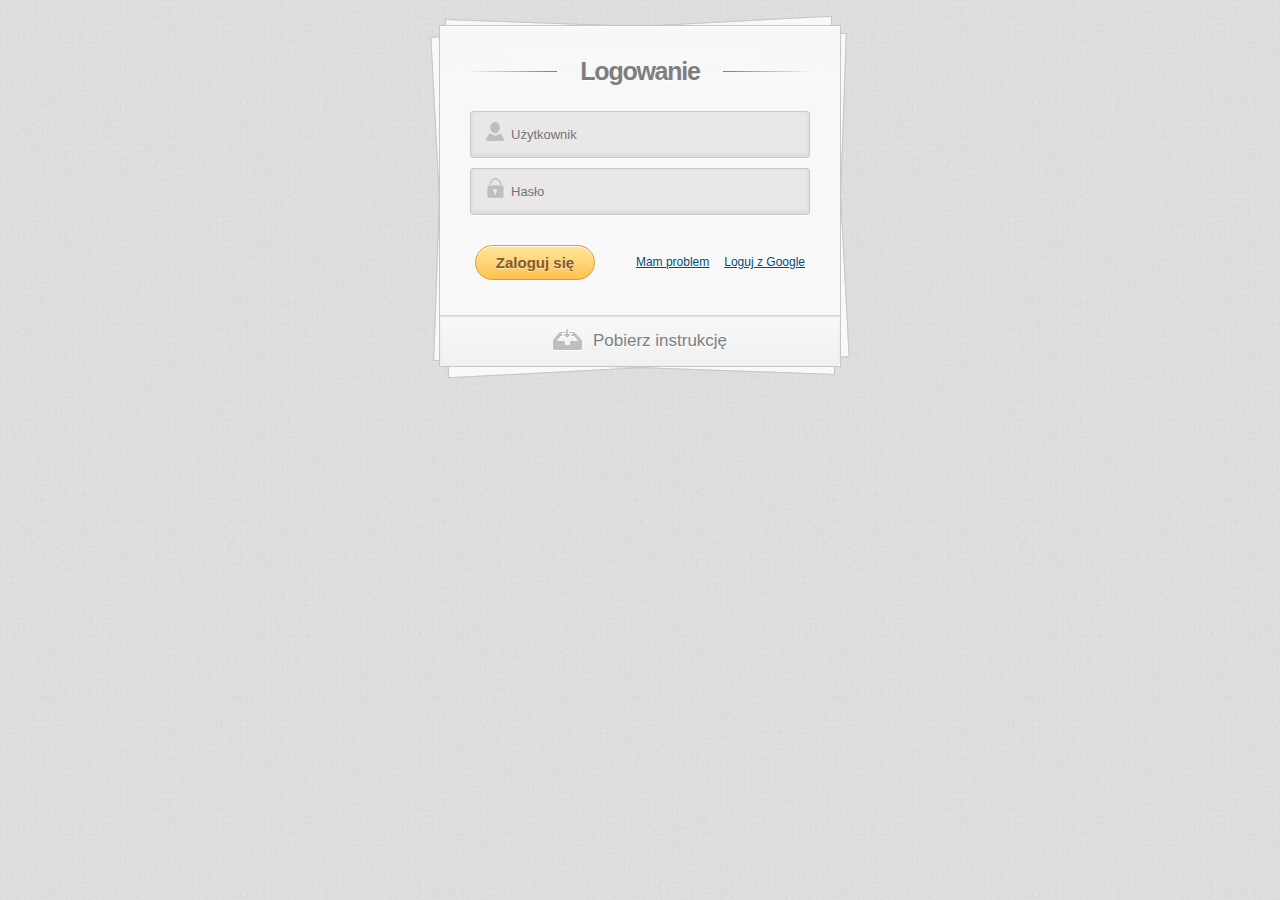
<file: src/main/webapp/index.html>
<!DOCTYPE html>
<!--[if lt IE 7 ]> <html lang="en" class="ie6 ielt8"> <![endif]-->
<!--[if IE 7 ]>    <html lang="en" class="ie7 ielt8"> <![endif]-->
<!--[if IE 8 ]>    <html lang="en" class="ie8"> <![endif]-->
<!--[if (gte IE 9)|!(IE)]><!-->
<html lang="en"> <!--<![endif]-->
    <head>
        <meta charset="utf-8">
        <title>Logowanie do aplikacji</title>
        <link rel="stylesheet" type="text/css" href="style.css" />
    </head>
    <body>
        <div class="container">
            <section id="content">
                <form action="/tools/UserAccountLoginServlet" method="post">
                    <h1>Logowanie</h1>
                    <div>
                        <input type="text" placeholder="Użytkownik" required="" id="username" name="username" />
                    </div>
                    <div>
                        <input type="password" placeholder="Hasło" required="" id="password" name="password" />
                    </div>
                    <div>
                        <input type="submit" value="Zaloguj się" />
                        <a href="index.jsp">Loguj z Google</a>
                        <a href="#">Mam problem</a>
                    </div>
                </form><!-- form -->
                <div class="button">
                    <a href="https://docs.google.com/document/d/1IHsfjAaVdmcjpvM4o-j6gSXZiTT8A0485p7GEVLiMuY/export?format=pdf">Pobierz instrukcję</a>
                </div><!-- button -->
            </section><!-- content -->
        </div><!-- container -->
    </body>
</html>
</file>
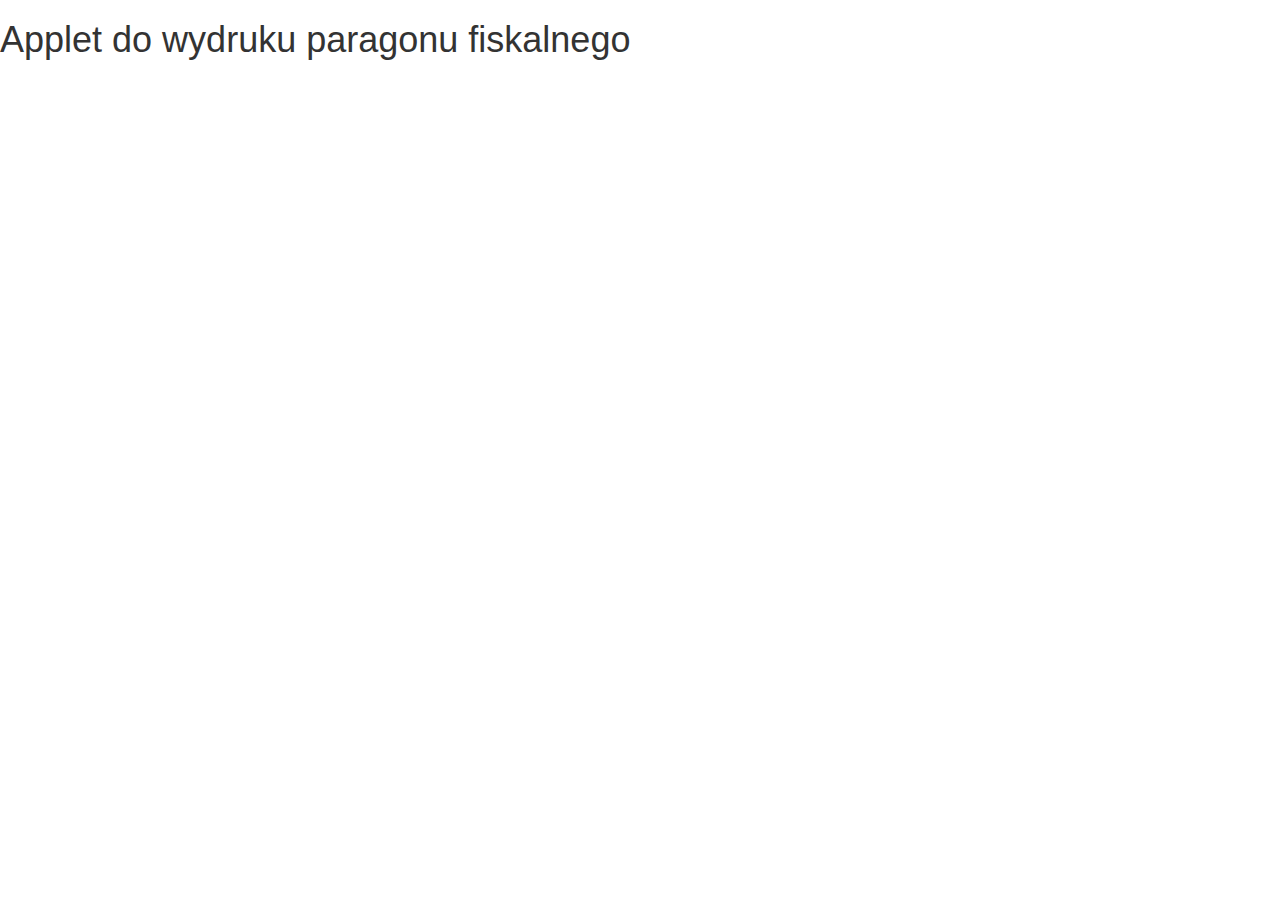
<file: src/main/webapp/fps/index.html>
<!DOCTYPE html>
<html lang="en">
    <head>
        <meta charset="utf-8">
        <meta http-equiv="X-UA-Compatible" content="IE=edge">
        <meta name="viewport" content="width=device-width, initial-scale=1">
        <title>Bootstrap 101 Template</title>

        <!-- Bootstrap -->
        <link href="./bootstrap/css/bootstrap.min.css" rel="stylesheet">

        <!-- HTML5 shim and Respond.js for IE8 support of HTML5 elements and media queries -->
        <!-- WARNING: Respond.js doesn't work if you view the page via file:// -->
        <!--[if lt IE 9]>
          <script src="https://oss.maxcdn.com/html5shiv/3.7.2/html5shiv.min.js"></script>
          <script src="https://oss.maxcdn.com/respond/1.4.2/respond.min.js"></script>
        <![endif]-->
    </head>
    <body>
        <h1>Applet do wydruku paragonu fiskalnego</h1>

        <!-- jQuery (necessary for Bootstrap's JavaScript plugins) -->
        <script src="https://ajax.googleapis.com/ajax/libs/jquery/1.11.1/jquery.min.js"></script>
        <!-- Include all compiled plugins (below), or include individual files as needed -->
        <script src="./bootstrap/js/bootstrap.min.js"></script>
    </body>
</html>
</file>
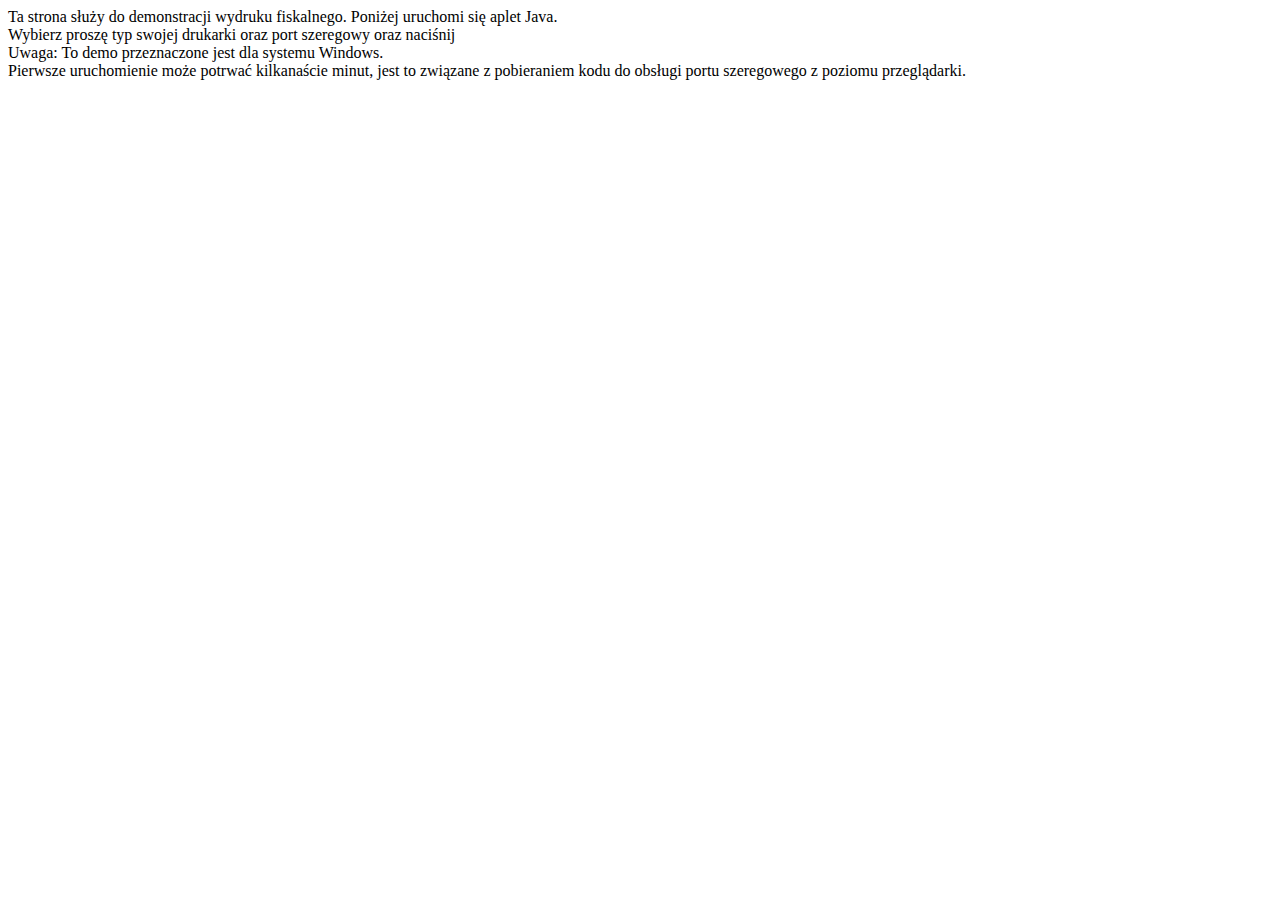
<file: src/main/webapp/fps/2014/0826/index.html>
<!DOCTYPE html>
<html>
    <head>
        <meta charset="utf-8">
        <meta http-equiv="Content-Type" content="text/html; charset=UTF-8">
        <title>Demo Wydruk paragonu</title>
    </head>
    <body>
        <div>Ta strona służy do demonstracji wydruku fiskalnego. Poniżej uruchomi się aplet Java.</div>
        <div>Wybierz proszę typ swojej drukarki oraz port szeregowy oraz naciśnij </div>
        <div>Uwaga: To demo przeznaczone jest dla systemu Windows.<br>Pierwsze uruchomienie może potrwać kilkanaście minut, jest to związane z pobieraniem kodu do obsługi portu szeregowego z poziomu przeglądarki.</div>
        <div>
            <applet code="applet.Applet" width=400 height=400 archive="fps-applet-1.0.jar">
            </applet>
        </div>
    </body>
</html>
</file>
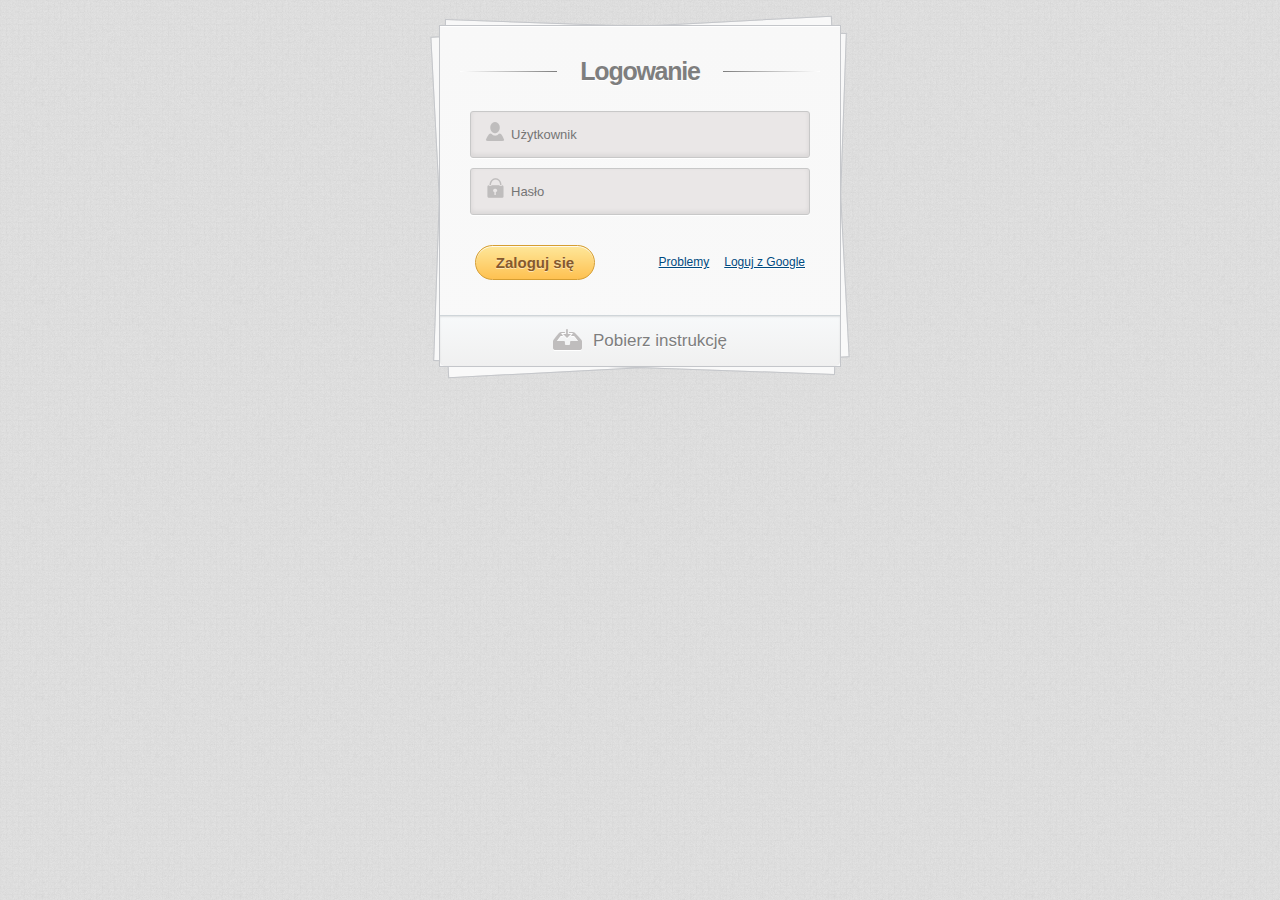
<file: src/main/webapp/login-form.html>
<!DOCTYPE html>
<!--[if lt IE 7 ]> <html lang="en" class="ie6 ielt8"> <![endif]-->
<!--[if IE 7 ]>    <html lang="en" class="ie7 ielt8"> <![endif]-->
<!--[if IE 8 ]>    <html lang="en" class="ie8"> <![endif]-->
<!--[if (gte IE 9)|!(IE)]><!-->
<html lang="en"> <!--<![endif]-->
    <head>
        <meta charset="utf-8">
        <title>Logowanie do aplikacji</title>
        <link rel="stylesheet" type="text/css" href="assets/css/login-form.css" />
    </head>
    <body>
        <div class="container">
            <section id="content">
                <form action="/tools/UserAccountLoginServlet" method="post">
                    <h1>Logowanie</h1>
                    <div>
                        <input type="text" placeholder="Użytkownik" required="" id="username" name="username" />
                    </div>
                    <div>
                        <input type="password" placeholder="Hasło" required="" id="password" name="password" />
                    </div>
                    <div>
                        <input type="submit" value="Zaloguj się" />
                        <a href="login-gae.jsp">Loguj z Google</a>
                        <a href="https://bitbucket.org/bprokop/natanedwin/issues">Problemy</a>
                    </div>
                </form><!-- form -->
                <div class="button">
                    <a href="https://docs.google.com/document/d/1IHsfjAaVdmcjpvM4o-j6gSXZiTT8A0485p7GEVLiMuY/export?format=pdf">Pobierz instrukcję</a>
                </div><!-- button -->
            </section><!-- content -->
        </div><!-- container -->
    </body>
</html>
</file>
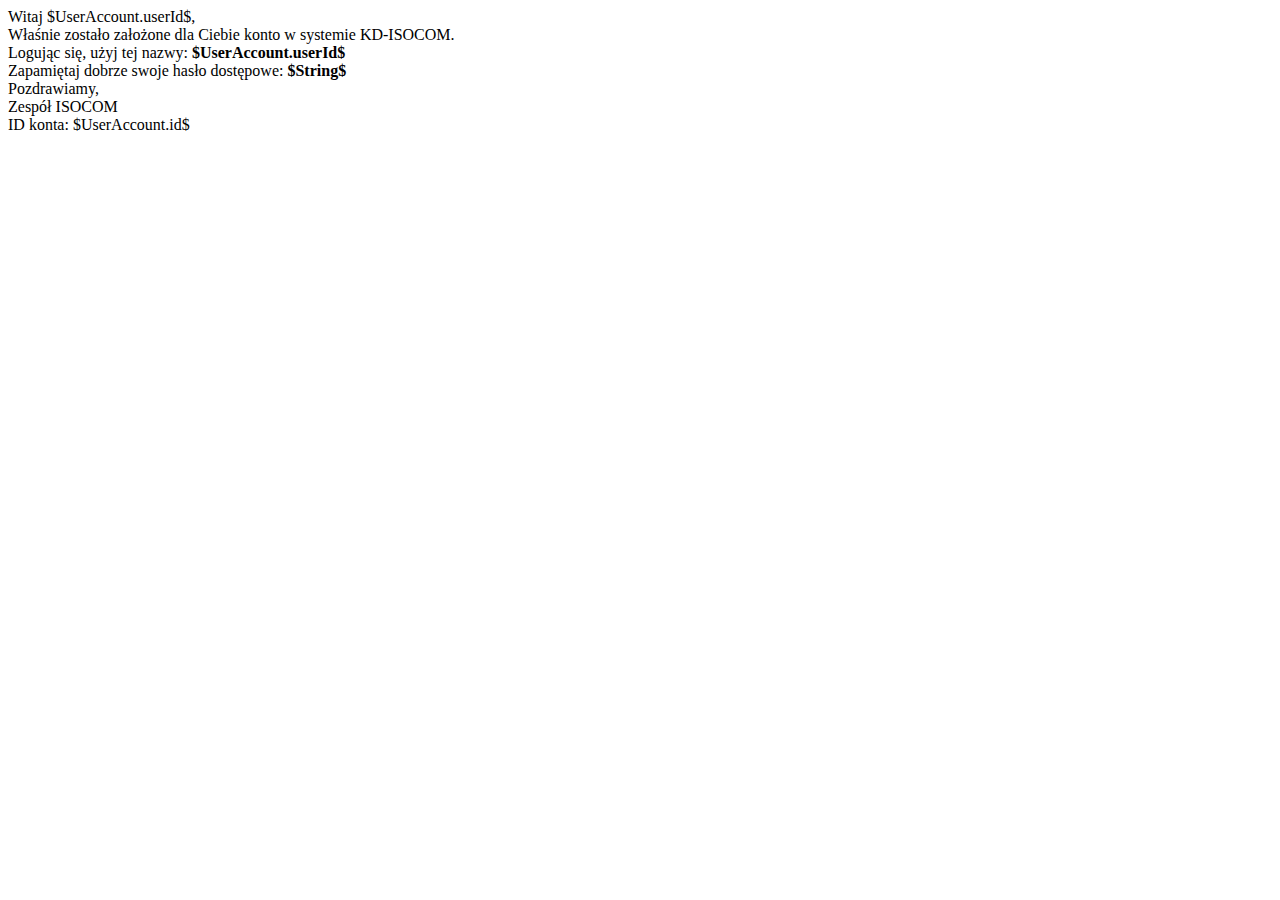
<file: src/main/resources/templates/UserAccountCreated.html>
<!DOCTYPE html>
<html>
    <head>
        <title></title>
        <meta http-equiv="Content-Type" content="text/html; charset=UTF-8">
    </head>
    <body>
        <div>
            Witaj $UserAccount.userId$,<br>
            Właśnie zostało założone dla Ciebie konto w systemie KD-ISOCOM.<br>
            Logując się, użyj tej nazwy: <b>$UserAccount.userId$</b><br>
            Zapamiętaj dobrze swoje hasło dostępowe: <b>$String$</b><br>
            Pozdrawiamy,<br>Zespół ISOCOM<br>ID konta: $UserAccount.id$
        </div>
    </body>
</html>
</file>
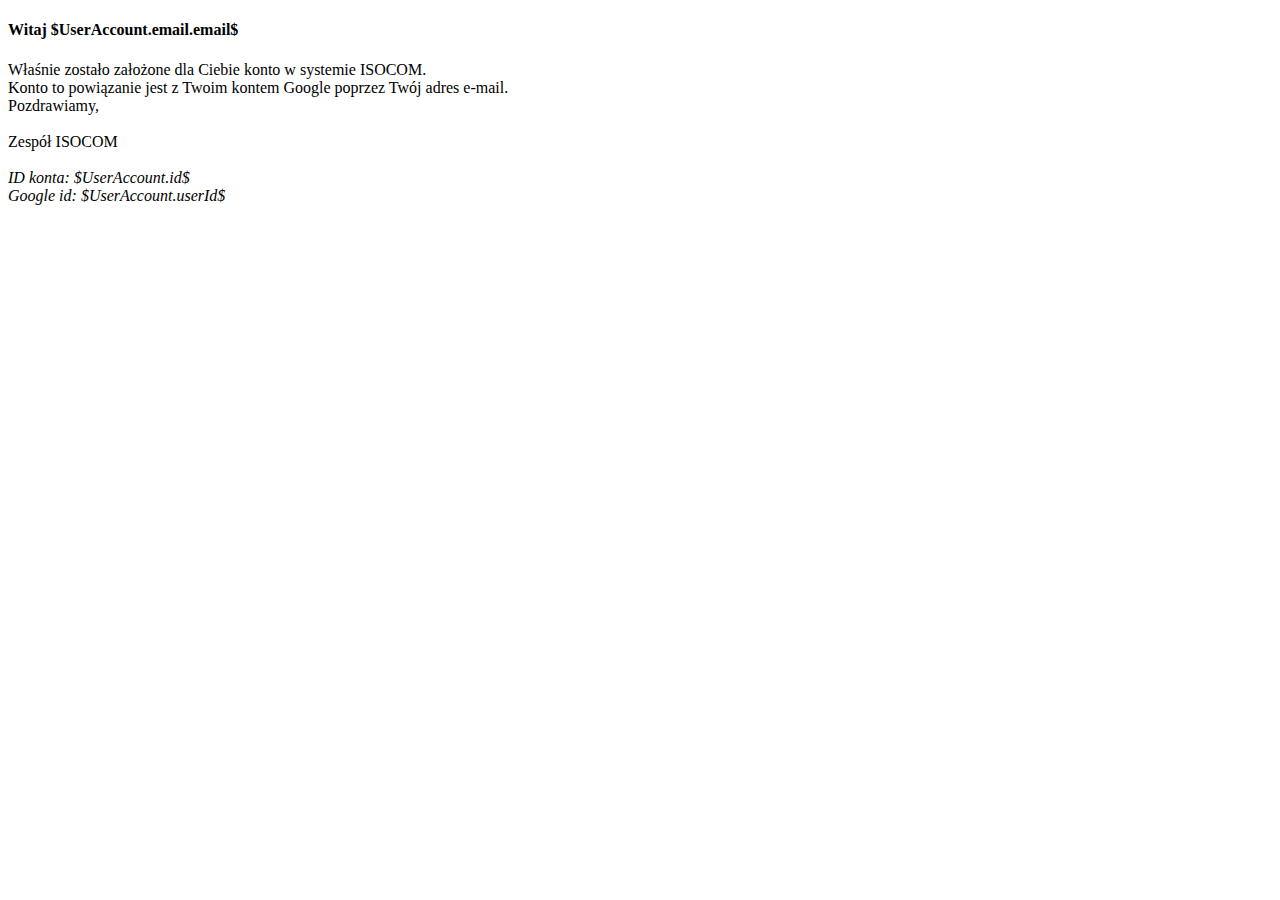
<file: src/main/resources/templates/UserGoogleAccount.html>
<!DOCTYPE html>
<html>
    <head>
        <title></title>
        <meta http-equiv="Content-Type" content="text/html; charset=UTF-8">
    </head>
    <body>
        <div>
            <h4>Witaj $UserAccount.email.email$</h4>
            Właśnie zostało założone dla Ciebie konto w systemie ISOCOM.<br>
            Konto to powiązanie jest z Twoim kontem Google poprzez Twój adres e-mail.<br>
            Pozdrawiamy,<br><br>
            Zespół ISOCOM<br><br>
            <i>ID konta: $UserAccount.id$<br>Google id: $UserAccount.userId$</i>
        </div>
    </body>
</html>
</file>
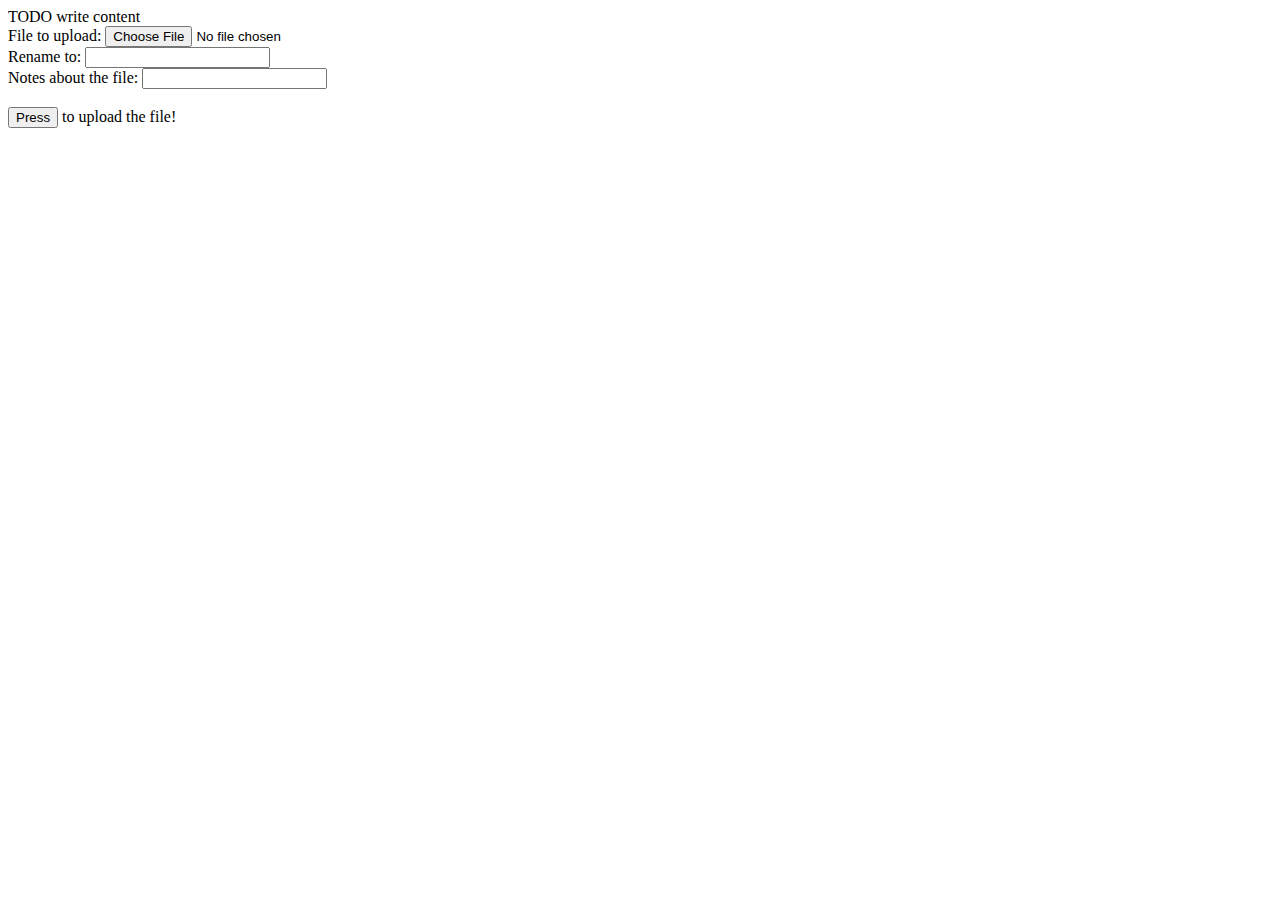
<file: src/main/webapp/tools/GcsFileUpload.html>
<!DOCTYPE html>
<!--
To change this license header, choose License Headers in Project Properties.
To change this template file, choose Tools | Templates
and open the template in the editor.
-->
<html>
    <head>
        <title>TODO supply a title</title>
        <meta charset="UTF-8">
        <meta name="viewport" content="width=device-width">
    </head>
    <body>
        <div>TODO write content</div>

        <form method="POST" enctype="multipart/form-data" action="GcsFileUpload">
            File to upload: <input type="file" name="upfile"><br/>
            Rename to: <input type="text" name="renameTo"><br/>
            Notes about the file: <input type="text" name="description"><br/>
            <br/>
            <input type="submit" value="Press"> to upload the file!
        </form>
    </body>
</html>
</file>
<file: src/main/webapp/style.css>
/* Reset CSS */
html, body, div, span, applet, object, iframe,
h1, h2, h3, h4, h5, h6, p, blockquote, pre,
a, abbr, acronym, address, big, cite, code,
del, dfn, em, font, img, ins, kbd, q, s, samp,
small, strike, strong, sub, sup, tt, var,
b, u, i, center,
dl, dt, dd, ol, ul, li,
fieldset, form, label, legend,
table, caption, tbody, tfoot, thead, tr, th, td {
	margin: 0;
	padding: 0;
	border: 0;
	outline: 0;
	font-size: 100%;
	vertical-align: baseline;
	background: transparent;
}
body {
	background: #DCDDDF url(7AF2Qzt.png);
	color: #000;
	font: 14px Arial;
	margin: 0 auto;
	padding: 0;
	position: relative;
}
h1{ font-size:28px;}
h2{ font-size:26px;}
h3{ font-size:18px;}
h4{ font-size:16px;}
h5{ font-size:14px;}
h6{ font-size:12px;}
h1,h2,h3,h4,h5,h6{ color:#563D64;}
small{ font-size:10px;}
b, strong{ font-weight:bold;}
a{ text-decoration: none; }
a:hover{ text-decoration: underline; }
.left { float:left; }
.right { float:right; }
.alignleft { float: left; margin-right: 15px; }
.alignright { float: right; margin-left: 15px; }
.clearfix:after,
form:after {
	content: ".";
	display: block;
	height: 0;
	clear: both;
	visibility: hidden;
}
.container { margin: 25px auto; position: relative; width: 900px; }
#content {
	background: #f9f9f9;
	background: -moz-linear-gradient(top,  rgba(248,248,248,1) 0%, rgba(249,249,249,1) 100%);
	background: -webkit-linear-gradient(top,  rgba(248,248,248,1) 0%,rgba(249,249,249,1) 100%);
	background: -o-linear-gradient(top,  rgba(248,248,248,1) 0%,rgba(249,249,249,1) 100%);
	background: -ms-linear-gradient(top,  rgba(248,248,248,1) 0%,rgba(249,249,249,1) 100%);
	background: linear-gradient(top,  rgba(248,248,248,1) 0%,rgba(249,249,249,1) 100%);
	filter: progid:DXImageTransform.Microsoft.gradient( startColorstr='#f8f8f8', endColorstr='#f9f9f9',GradientType=0 );
	-webkit-box-shadow: 0 1px 0 #fff inset;
	-moz-box-shadow: 0 1px 0 #fff inset;
	-ms-box-shadow: 0 1px 0 #fff inset;
	-o-box-shadow: 0 1px 0 #fff inset;
	box-shadow: 0 1px 0 #fff inset;
	border: 1px solid #c4c6ca;
	margin: 0 auto;
	padding: 25px 0 0;
	position: relative;
	text-align: center;
	text-shadow: 0 1px 0 #fff;
	width: 400px;
}
#content h1 {
	color: #7E7E7E;
	font: bold 25px Helvetica, Arial, sans-serif;
	letter-spacing: -0.05em;
	line-height: 20px;
	margin: 10px 0 30px;
}
#content h1:before,
#content h1:after {
	content: "";
	height: 1px;
	position: absolute;
	top: 10px;
	width: 27%;
}
#content h1:after {
	background: rgb(126,126,126);
	background: -moz-linear-gradient(left,  rgba(126,126,126,1) 0%, rgba(255,255,255,1) 100%);
	background: -webkit-linear-gradient(left,  rgba(126,126,126,1) 0%,rgba(255,255,255,1) 100%);
	background: -o-linear-gradient(left,  rgba(126,126,126,1) 0%,rgba(255,255,255,1) 100%);
	background: -ms-linear-gradient(left,  rgba(126,126,126,1) 0%,rgba(255,255,255,1) 100%);
	background: linear-gradient(left,  rgba(126,126,126,1) 0%,rgba(255,255,255,1) 100%);
    right: 0;
}
#content h1:before {
	background: rgb(126,126,126);
	background: -moz-linear-gradient(right,  rgba(126,126,126,1) 0%, rgba(255,255,255,1) 100%);
	background: -webkit-linear-gradient(right,  rgba(126,126,126,1) 0%,rgba(255,255,255,1) 100%);
	background: -o-linear-gradient(right,  rgba(126,126,126,1) 0%,rgba(255,255,255,1) 100%);
	background: -ms-linear-gradient(right,  rgba(126,126,126,1) 0%,rgba(255,255,255,1) 100%);
	background: linear-gradient(right,  rgba(126,126,126,1) 0%,rgba(255,255,255,1) 100%);
    left: 0;
}
#content:after,
#content:before {
	background: #f9f9f9;
	background: -moz-linear-gradient(top,  rgba(248,248,248,1) 0%, rgba(249,249,249,1) 100%);
	background: -webkit-linear-gradient(top,  rgba(248,248,248,1) 0%,rgba(249,249,249,1) 100%);
	background: -o-linear-gradient(top,  rgba(248,248,248,1) 0%,rgba(249,249,249,1) 100%);
	background: -ms-linear-gradient(top,  rgba(248,248,248,1) 0%,rgba(249,249,249,1) 100%);
	background: linear-gradient(top,  rgba(248,248,248,1) 0%,rgba(249,249,249,1) 100%);
	filter: progid:DXImageTransform.Microsoft.gradient( startColorstr='#f8f8f8', endColorstr='#f9f9f9',GradientType=0 );
	border: 1px solid #c4c6ca;
	content: "";
	display: block;
	height: 100%;
	left: -1px;
	position: absolute;
	width: 100%;
}
#content:after {
	-webkit-transform: rotate(2deg);
	-moz-transform: rotate(2deg);
	-ms-transform: rotate(2deg);
	-o-transform: rotate(2deg);
	transform: rotate(2deg);
	top: 0;
	z-index: -1;
}
#content:before {
	-webkit-transform: rotate(-3deg);
	-moz-transform: rotate(-3deg);
	-ms-transform: rotate(-3deg);
	-o-transform: rotate(-3deg);
	transform: rotate(-3deg);
	top: 0;
	z-index: -2;
}
#content form { margin: 0 20px; position: relative }
#content form input[type="text"],
#content form input[type="password"] {
	-webkit-border-radius: 3px;
	-moz-border-radius: 3px;
	-ms-border-radius: 3px;
	-o-border-radius: 3px;
	border-radius: 3px;
	-webkit-box-shadow: 0 1px 0 #fff, 0 -2px 5px rgba(0,0,0,0.08) inset;
	-moz-box-shadow: 0 1px 0 #fff, 0 -2px 5px rgba(0,0,0,0.08) inset;
	-ms-box-shadow: 0 1px 0 #fff, 0 -2px 5px rgba(0,0,0,0.08) inset;
	-o-box-shadow: 0 1px 0 #fff, 0 -2px 5px rgba(0,0,0,0.08) inset;
	box-shadow: 0 1px 0 #fff, 0 -2px 5px rgba(0,0,0,0.08) inset;
	-webkit-transition: all 0.5s ease;
	-moz-transition: all 0.5s ease;
	-ms-transition: all 0.5s ease;
	-o-transition: all 0.5s ease;
	transition: all 0.5s ease;
	background: #eae7e7 url(8bcLQqF.png) no-repeat;
	border: 1px solid #c8c8c8;
	color: #777;
	font: 13px Helvetica, Arial, sans-serif;
	margin: 0 0 10px;
	padding: 15px 10px 15px 40px;
	width: 80%;
}
#content form input[type="text"]:focus,
#content form input[type="password"]:focus {
	-webkit-box-shadow: 0 0 2px #ed1c24 inset;
	-moz-box-shadow: 0 0 2px #ed1c24 inset;
	-ms-box-shadow: 0 0 2px #ed1c24 inset;
	-o-box-shadow: 0 0 2px #ed1c24 inset;
	box-shadow: 0 0 2px #ed1c24 inset;
	background-color: #fff;
	border: 1px solid #ed1c24;
	outline: none;
}
#username { background-position: 10px 10px !important }
#password { background-position: 10px -53px !important }
#content form input[type="submit"] {
	background: rgb(254,231,154);
	background: -moz-linear-gradient(top,  rgba(254,231,154,1) 0%, rgba(254,193,81,1) 100%);
	background: -webkit-linear-gradient(top,  rgba(254,231,154,1) 0%,rgba(254,193,81,1) 100%);
	background: -o-linear-gradient(top,  rgba(254,231,154,1) 0%,rgba(254,193,81,1) 100%);
	background: -ms-linear-gradient(top,  rgba(254,231,154,1) 0%,rgba(254,193,81,1) 100%);
	background: linear-gradient(top,  rgba(254,231,154,1) 0%,rgba(254,193,81,1) 100%);
	filter: progid:DXImageTransform.Microsoft.gradient( startColorstr='#fee79a', endColorstr='#fec151',GradientType=0 );
	-webkit-border-radius: 30px;
	-moz-border-radius: 30px;
	-ms-border-radius: 30px;
	-o-border-radius: 30px;
	border-radius: 30px;
	-webkit-box-shadow: 0 1px 0 rgba(255,255,255,0.8) inset;
	-moz-box-shadow: 0 1px 0 rgba(255,255,255,0.8) inset;
	-ms-box-shadow: 0 1px 0 rgba(255,255,255,0.8) inset;
	-o-box-shadow: 0 1px 0 rgba(255,255,255,0.8) inset;
	box-shadow: 0 1px 0 rgba(255,255,255,0.8) inset;
	border: 1px solid #D69E31;
	color: #85592e;
	cursor: pointer;
	float: left;
	font: bold 15px Helvetica, Arial, sans-serif;
	height: 35px;
	margin: 20px 0 35px 15px;
	position: relative;
	text-shadow: 0 1px 0 rgba(255,255,255,0.5);
	width: 120px;
}
#content form input[type="submit"]:hover {
	background: rgb(254,193,81);
	background: -moz-linear-gradient(top,  rgba(254,193,81,1) 0%, rgba(254,231,154,1) 100%);
	background: -webkit-linear-gradient(top,  rgba(254,193,81,1) 0%,rgba(254,231,154,1) 100%);
	background: -o-linear-gradient(top,  rgba(254,193,81,1) 0%,rgba(254,231,154,1) 100%);
	background: -ms-linear-gradient(top,  rgba(254,193,81,1) 0%,rgba(254,231,154,1) 100%);
	background: linear-gradient(top,  rgba(254,193,81,1) 0%,rgba(254,231,154,1) 100%);
	filter: progid:DXImageTransform.Microsoft.gradient( startColorstr='#fec151', endColorstr='#fee79a',GradientType=0 );
}
#content form div a {
	color: #004a80;
    float: right;
    font-size: 12px;
    margin: 30px 15px 0 0;
    text-decoration: underline;
}
.button {
	background: rgb(247,249,250);
	background: -moz-linear-gradient(top,  rgba(247,249,250,1) 0%, rgba(240,240,240,1) 100%);
	background: -webkit-linear-gradient(top,  rgba(247,249,250,1) 0%,rgba(240,240,240,1) 100%);
	background: -o-linear-gradient(top,  rgba(247,249,250,1) 0%,rgba(240,240,240,1) 100%);
	background: -ms-linear-gradient(top,  rgba(247,249,250,1) 0%,rgba(240,240,240,1) 100%);
	background: linear-gradient(top,  rgba(247,249,250,1) 0%,rgba(240,240,240,1) 100%);
	filter: progid:DXImageTransform.Microsoft.gradient( startColorstr='#f7f9fa', endColorstr='#f0f0f0',GradientType=0 );
	-webkit-box-shadow: 0 1px 2px rgba(0,0,0,0.1) inset;
	-moz-box-shadow: 0 1px 2px rgba(0,0,0,0.1) inset;
	-ms-box-shadow: 0 1px 2px rgba(0,0,0,0.1) inset;
	-o-box-shadow: 0 1px 2px rgba(0,0,0,0.1) inset;
	box-shadow: 0 1px 2px rgba(0,0,0,0.1) inset;
	-webkit-border-radius: 0 0 5px 5px;
	-moz-border-radius: 0 0 5px 5px;
	-o-border-radius: 0 0 5px 5px;
	-ms-border-radius: 0 0 5px 5px;
	border-radius: 0 0 5px 5px;
	border-top: 1px solid #CFD5D9;
	padding: 15px 0;
}
.button a {
	background: url(8bcLQqF.png) 0 -112px no-repeat;
	color: #7E7E7E;
	font-size: 17px;
	padding: 2px 0 2px 40px;
	text-decoration: none;
	-webkit-transition: all 0.3s ease;
	-moz-transition: all 0.3s ease;
	-ms-transition: all 0.3s ease;
	-o-transition: all 0.3s ease;
	transition: all 0.3s ease;
}
.button a:hover {
	background-position: 0 -135px;
	color: #00aeef;
}
</file>
<file: src/main/webapp/assets/css/login-form.css>
/* Reset CSS */
html, body, div, span, applet, object, iframe,
h1, h2, h3, h4, h5, h6, p, blockquote, pre,
a, abbr, acronym, address, big, cite, code,
del, dfn, em, font, img, ins, kbd, q, s, samp,
small, strike, strong, sub, sup, tt, var,
b, u, i, center,
dl, dt, dd, ol, ul, li,
fieldset, form, label, legend,
table, caption, tbody, tfoot, thead, tr, th, td {
	margin: 0;
	padding: 0;
	border: 0;
	outline: 0;
	font-size: 100%;
	vertical-align: baseline;
	background: transparent;
}
body {
	background: #DCDDDF url(../img/7AF2Qzt.png);
	color: #000;
	font: 14px Arial;
	margin: 0 auto;
	padding: 0;
	position: relative;
}
h1{ font-size:28px;}
h2{ font-size:26px;}
h3{ font-size:18px;}
h4{ font-size:16px;}
h5{ font-size:14px;}
h6{ font-size:12px;}
h1,h2,h3,h4,h5,h6{ color:#563D64;}
small{ font-size:10px;}
b, strong{ font-weight:bold;}
a{ text-decoration: none; }
a:hover{ text-decoration: underline; }
.left { float:left; }
.right { float:right; }
.alignleft { float: left; margin-right: 15px; }
.alignright { float: right; margin-left: 15px; }
.clearfix:after,
form:after {
	content: ".";
	display: block;
	height: 0;
	clear: both;
	visibility: hidden;
}
.container { margin: 25px auto; position: relative; width: 900px; }
#content {
	background: #f9f9f9;
	background: -moz-linear-gradient(top,  rgba(248,248,248,1) 0%, rgba(249,249,249,1) 100%);
	background: -webkit-linear-gradient(top,  rgba(248,248,248,1) 0%,rgba(249,249,249,1) 100%);
	background: -o-linear-gradient(top,  rgba(248,248,248,1) 0%,rgba(249,249,249,1) 100%);
	background: -ms-linear-gradient(top,  rgba(248,248,248,1) 0%,rgba(249,249,249,1) 100%);
	background: linear-gradient(top,  rgba(248,248,248,1) 0%,rgba(249,249,249,1) 100%);
	filter: progid:DXImageTransform.Microsoft.gradient( startColorstr='#f8f8f8', endColorstr='#f9f9f9',GradientType=0 );
	-webkit-box-shadow: 0 1px 0 #fff inset;
	-moz-box-shadow: 0 1px 0 #fff inset;
	-ms-box-shadow: 0 1px 0 #fff inset;
	-o-box-shadow: 0 1px 0 #fff inset;
	box-shadow: 0 1px 0 #fff inset;
	border: 1px solid #c4c6ca;
	margin: 0 auto;
	padding: 25px 0 0;
	position: relative;
	text-align: center;
	text-shadow: 0 1px 0 #fff;
	width: 400px;
}
#content h1 {
	color: #7E7E7E;
	font: bold 25px Helvetica, Arial, sans-serif;
	letter-spacing: -0.05em;
	line-height: 20px;
	margin: 10px 0 30px;
}
#content h1:before,
#content h1:after {
	content: "";
	height: 1px;
	position: absolute;
	top: 10px;
	width: 27%;
}
#content h1:after {
	background: rgb(126,126,126);
	background: -moz-linear-gradient(left,  rgba(126,126,126,1) 0%, rgba(255,255,255,1) 100%);
	background: -webkit-linear-gradient(left,  rgba(126,126,126,1) 0%,rgba(255,255,255,1) 100%);
	background: -o-linear-gradient(left,  rgba(126,126,126,1) 0%,rgba(255,255,255,1) 100%);
	background: -ms-linear-gradient(left,  rgba(126,126,126,1) 0%,rgba(255,255,255,1) 100%);
	background: linear-gradient(left,  rgba(126,126,126,1) 0%,rgba(255,255,255,1) 100%);
    right: 0;
}
#content h1:before {
	background: rgb(126,126,126);
	background: -moz-linear-gradient(right,  rgba(126,126,126,1) 0%, rgba(255,255,255,1) 100%);
	background: -webkit-linear-gradient(right,  rgba(126,126,126,1) 0%,rgba(255,255,255,1) 100%);
	background: -o-linear-gradient(right,  rgba(126,126,126,1) 0%,rgba(255,255,255,1) 100%);
	background: -ms-linear-gradient(right,  rgba(126,126,126,1) 0%,rgba(255,255,255,1) 100%);
	background: linear-gradient(right,  rgba(126,126,126,1) 0%,rgba(255,255,255,1) 100%);
    left: 0;
}
#content:after,
#content:before {
	background: #f9f9f9;
	background: -moz-linear-gradient(top,  rgba(248,248,248,1) 0%, rgba(249,249,249,1) 100%);
	background: -webkit-linear-gradient(top,  rgba(248,248,248,1) 0%,rgba(249,249,249,1) 100%);
	background: -o-linear-gradient(top,  rgba(248,248,248,1) 0%,rgba(249,249,249,1) 100%);
	background: -ms-linear-gradient(top,  rgba(248,248,248,1) 0%,rgba(249,249,249,1) 100%);
	background: linear-gradient(top,  rgba(248,248,248,1) 0%,rgba(249,249,249,1) 100%);
	filter: progid:DXImageTransform.Microsoft.gradient( startColorstr='#f8f8f8', endColorstr='#f9f9f9',GradientType=0 );
	border: 1px solid #c4c6ca;
	content: "";
	display: block;
	height: 100%;
	left: -1px;
	position: absolute;
	width: 100%;
}
#content:after {
	-webkit-transform: rotate(2deg);
	-moz-transform: rotate(2deg);
	-ms-transform: rotate(2deg);
	-o-transform: rotate(2deg);
	transform: rotate(2deg);
	top: 0;
	z-index: -1;
}
#content:before {
	-webkit-transform: rotate(-3deg);
	-moz-transform: rotate(-3deg);
	-ms-transform: rotate(-3deg);
	-o-transform: rotate(-3deg);
	transform: rotate(-3deg);
	top: 0;
	z-index: -2;
}
#content form { margin: 0 20px; position: relative }
#content form input[type="text"],
#content form input[type="password"] {
	-webkit-border-radius: 3px;
	-moz-border-radius: 3px;
	-ms-border-radius: 3px;
	-o-border-radius: 3px;
	border-radius: 3px;
	-webkit-box-shadow: 0 1px 0 #fff, 0 -2px 5px rgba(0,0,0,0.08) inset;
	-moz-box-shadow: 0 1px 0 #fff, 0 -2px 5px rgba(0,0,0,0.08) inset;
	-ms-box-shadow: 0 1px 0 #fff, 0 -2px 5px rgba(0,0,0,0.08) inset;
	-o-box-shadow: 0 1px 0 #fff, 0 -2px 5px rgba(0,0,0,0.08) inset;
	box-shadow: 0 1px 0 #fff, 0 -2px 5px rgba(0,0,0,0.08) inset;
	-webkit-transition: all 0.5s ease;
	-moz-transition: all 0.5s ease;
	-ms-transition: all 0.5s ease;
	-o-transition: all 0.5s ease;
	transition: all 0.5s ease;
	background: #eae7e7 url(../img/8bcLQqF.png) no-repeat;
	border: 1px solid #c8c8c8;
	color: #777;
	font: 13px Helvetica, Arial, sans-serif;
	margin: 0 0 10px;
	padding: 15px 10px 15px 40px;
	width: 80%;
}
#content form input[type="text"]:focus,
#content form input[type="password"]:focus {
	-webkit-box-shadow: 0 0 2px #ed1c24 inset;
	-moz-box-shadow: 0 0 2px #ed1c24 inset;
	-ms-box-shadow: 0 0 2px #ed1c24 inset;
	-o-box-shadow: 0 0 2px #ed1c24 inset;
	box-shadow: 0 0 2px #ed1c24 inset;
	background-color: #fff;
	border: 1px solid #ed1c24;
	outline: none;
}
#username { background-position: 10px 10px !important }
#password { background-position: 10px -53px !important }
#content form input[type="submit"] {
	background: rgb(254,231,154);
	background: -moz-linear-gradient(top,  rgba(254,231,154,1) 0%, rgba(254,193,81,1) 100%);
	background: -webkit-linear-gradient(top,  rgba(254,231,154,1) 0%,rgba(254,193,81,1) 100%);
	background: -o-linear-gradient(top,  rgba(254,231,154,1) 0%,rgba(254,193,81,1) 100%);
	background: -ms-linear-gradient(top,  rgba(254,231,154,1) 0%,rgba(254,193,81,1) 100%);
	background: linear-gradient(top,  rgba(254,231,154,1) 0%,rgba(254,193,81,1) 100%);
	filter: progid:DXImageTransform.Microsoft.gradient( startColorstr='#fee79a', endColorstr='#fec151',GradientType=0 );
	-webkit-border-radius: 30px;
	-moz-border-radius: 30px;
	-ms-border-radius: 30px;
	-o-border-radius: 30px;
	border-radius: 30px;
	-webkit-box-shadow: 0 1px 0 rgba(255,255,255,0.8) inset;
	-moz-box-shadow: 0 1px 0 rgba(255,255,255,0.8) inset;
	-ms-box-shadow: 0 1px 0 rgba(255,255,255,0.8) inset;
	-o-box-shadow: 0 1px 0 rgba(255,255,255,0.8) inset;
	box-shadow: 0 1px 0 rgba(255,255,255,0.8) inset;
	border: 1px solid #D69E31;
	color: #85592e;
	cursor: pointer;
	float: left;
	font: bold 15px Helvetica, Arial, sans-serif;
	height: 35px;
	margin: 20px 0 35px 15px;
	position: relative;
	text-shadow: 0 1px 0 rgba(255,255,255,0.5);
	width: 120px;
}
#content form input[type="submit"]:hover {
	background: rgb(254,193,81);
	background: -moz-linear-gradient(top,  rgba(254,193,81,1) 0%, rgba(254,231,154,1) 100%);
	background: -webkit-linear-gradient(top,  rgba(254,193,81,1) 0%,rgba(254,231,154,1) 100%);
	background: -o-linear-gradient(top,  rgba(254,193,81,1) 0%,rgba(254,231,154,1) 100%);
	background: -ms-linear-gradient(top,  rgba(254,193,81,1) 0%,rgba(254,231,154,1) 100%);
	background: linear-gradient(top,  rgba(254,193,81,1) 0%,rgba(254,231,154,1) 100%);
	filter: progid:DXImageTransform.Microsoft.gradient( startColorstr='#fec151', endColorstr='#fee79a',GradientType=0 );
}
#content form div a {
	color: #004a80;
    float: right;
    font-size: 12px;
    margin: 30px 15px 0 0;
    text-decoration: underline;
}
.button {
	background: rgb(247,249,250);
	background: -moz-linear-gradient(top,  rgba(247,249,250,1) 0%, rgba(240,240,240,1) 100%);
	background: -webkit-linear-gradient(top,  rgba(247,249,250,1) 0%,rgba(240,240,240,1) 100%);
	background: -o-linear-gradient(top,  rgba(247,249,250,1) 0%,rgba(240,240,240,1) 100%);
	background: -ms-linear-gradient(top,  rgba(247,249,250,1) 0%,rgba(240,240,240,1) 100%);
	background: linear-gradient(top,  rgba(247,249,250,1) 0%,rgba(240,240,240,1) 100%);
	filter: progid:DXImageTransform.Microsoft.gradient( startColorstr='#f7f9fa', endColorstr='#f0f0f0',GradientType=0 );
	-webkit-box-shadow: 0 1px 2px rgba(0,0,0,0.1) inset;
	-moz-box-shadow: 0 1px 2px rgba(0,0,0,0.1) inset;
	-ms-box-shadow: 0 1px 2px rgba(0,0,0,0.1) inset;
	-o-box-shadow: 0 1px 2px rgba(0,0,0,0.1) inset;
	box-shadow: 0 1px 2px rgba(0,0,0,0.1) inset;
	-webkit-border-radius: 0 0 5px 5px;
	-moz-border-radius: 0 0 5px 5px;
	-o-border-radius: 0 0 5px 5px;
	-ms-border-radius: 0 0 5px 5px;
	border-radius: 0 0 5px 5px;
	border-top: 1px solid #CFD5D9;
	padding: 15px 0;
}
.button a {
	background: url(../img/8bcLQqF.png) 0 -112px no-repeat;
	color: #7E7E7E;
	font-size: 17px;
	padding: 2px 0 2px 40px;
	text-decoration: none;
	-webkit-transition: all 0.3s ease;
	-moz-transition: all 0.3s ease;
	-ms-transition: all 0.3s ease;
	-o-transition: all 0.3s ease;
	transition: all 0.3s ease;
}
.button a:hover {
	background-position: 0 -135px;
	color: #00aeef;
}
</file>
